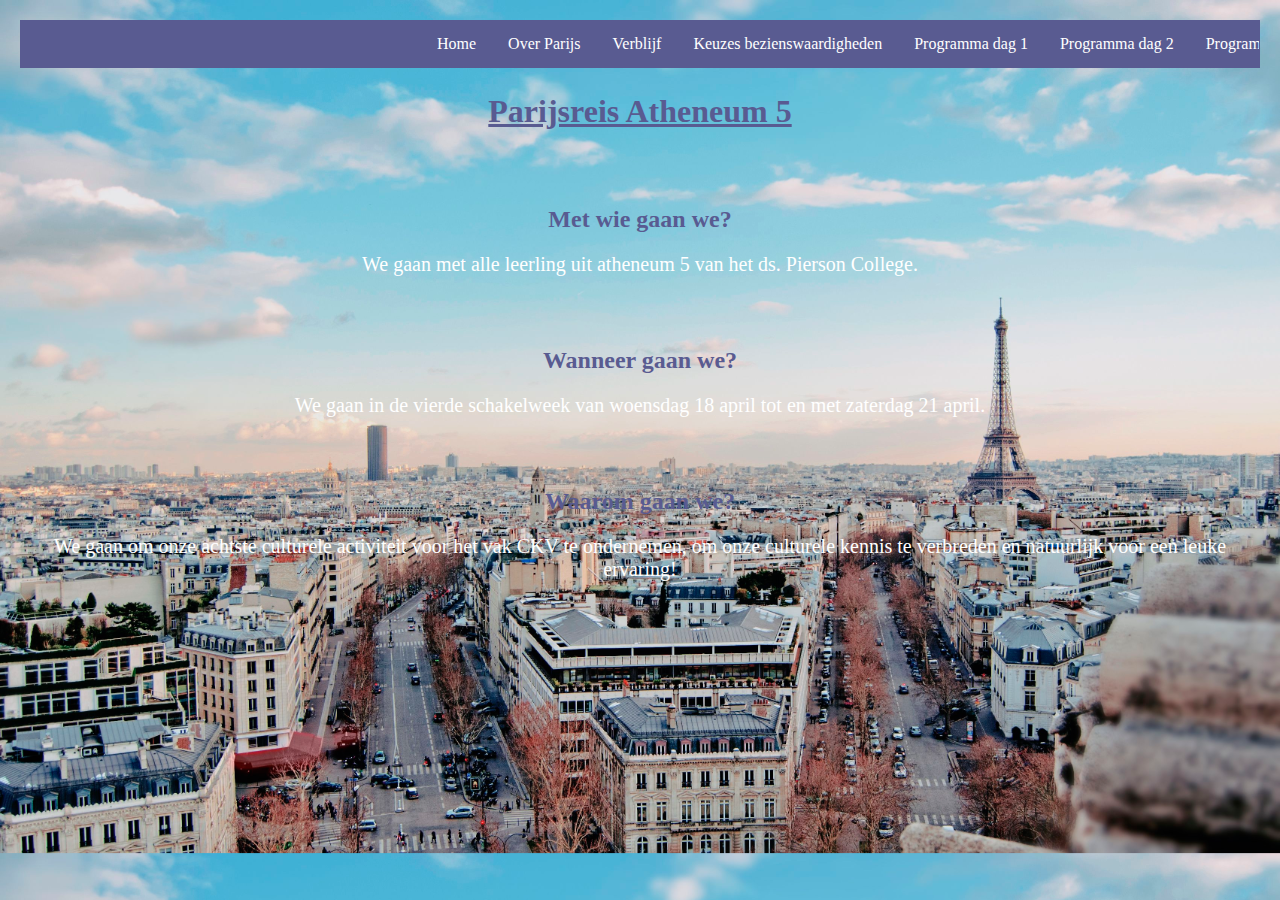
<file: index.html>
<!DOCTYPE html>
<html>
<head>
<title>Parijsreis Atheneum 5</title>
<div class="w3-bar-block">
</div>

<link rel="stylesheet" type="text/css" href="style.css">
</head>
<meta charset="UTF-8">
<meta name="viewport" content="width=device-width, initial-scale=1">

<body>

 <ul class="nav">
    <li><a href="index.html">Home</a></li>
    <li><a href="overparijs.html">Over Parijs</a></li>
    <li><a href="verblijf.html">Verblijf</a></li>
    <li><a href="keuzesbezienswaardigheden.html">Keuzes bezienswaardigheden</a></li>
    <li><a href="programmadag1.html">Programma dag 1</a></li>
    <li><a href="programmadag2.html">Programma dag 2</a></li>
    <li><a href="programmadag3.html">Programma dag 3</a></li>
  </ul>

    <h1 class="w3-jumbo"><b><u>Parijsreis Atheneum 5</u></b></h1><br></br>
    <h2 class="w3-xxxlarge w3-text-red">Met wie gaan we?</h2>
    <p>We gaan met alle leerling uit atheneum 5 van het ds. Pierson College.</p><br></br>
    <h2 class="w3-xxxlarge w3-text-red">Wanneer gaan we?</h2>
    <p>We gaan in de vierde schakelweek van woensdag 18 april tot en met zaterdag 21 april.</p><br></br>
    <h2 class="w3-xxxlarge w3-text-red">Waarom gaan we?</h2>
    <p>We gaan om onze achtste culturele activiteit voor het vak CKV te ondernemen, om onze culturele kennis te verbreden en natuurlijk voor een leuke ervaring!</p>
  </div>

</body>
</html>
</file>
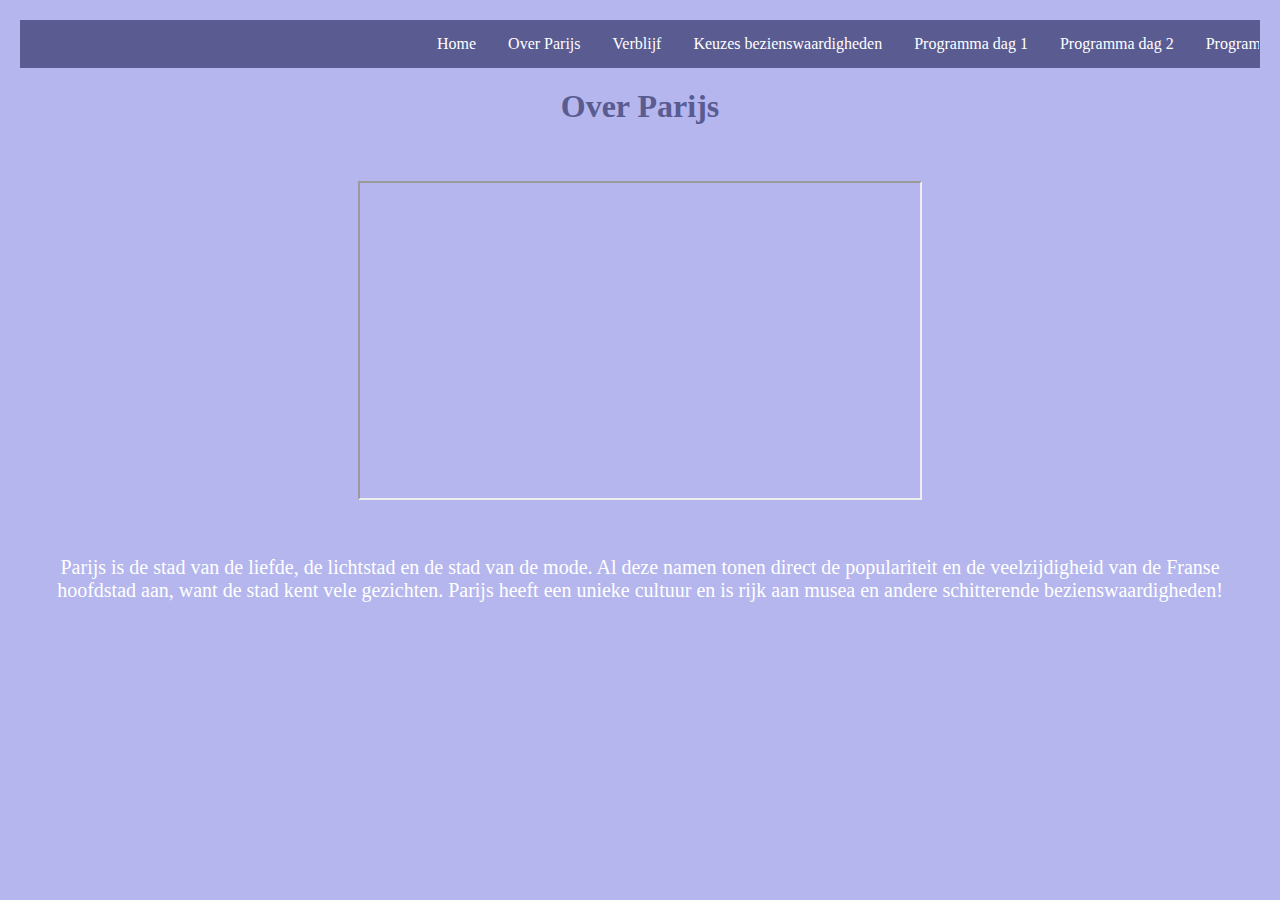
<file: overparijs.html>
<html>
<head>
<title>Over Parijs</title>
<div class="w3-bar-block">
</div>

<link rel="stylesheet" type="text/css" href="style2.css">
</head>
<meta charset="UTF-8">
<meta name="viewport" content="width=device-width, initial-scale=1">

<body>

<ul>
  <li><a href="index.html">Home</a></li>
  <li><a href="overparijs.html">Over Parijs</a></li>
  <li><a href="verblijf.html">Verblijf</a></li>
  <li><a href="keuzesbezienswaardigheden.html">Keuzes bezienswaardigheden</a></li>
  <li><a href="programmadag1.html">Programma dag 1</a></li>
  <li><a href="programmadag2.html">Programma dag 2</a></li>
  <li><a href="programmadag3.html">Programma dag 3</a></li>
</ul>

    <h1 class="w3-jumbo"><b>Over Parijs</b></h1><br></br>

<div align="center">
<iframe width="560" height="315"
src="https://www.youtube.com/embed/H9TzD5yFu7E" <frameborder="0" allowfullscreen>
</iframe> </div>

<br></br>

    <h1 class="w3-xxxlarge w3-text-red"><b></b></h1>
    <p>Parijs is de stad van de liefde, de lichtstad en de stad van de mode. Al deze namen tonen direct de populariteit en de veelzijdigheid van de Franse hoofdstad aan, want de stad kent vele gezichten. Parijs heeft een unieke cultuur en is rijk aan musea en andere schitterende bezienswaardigheden!</p><br></br>
  </div>

</body>
</html>
</file>
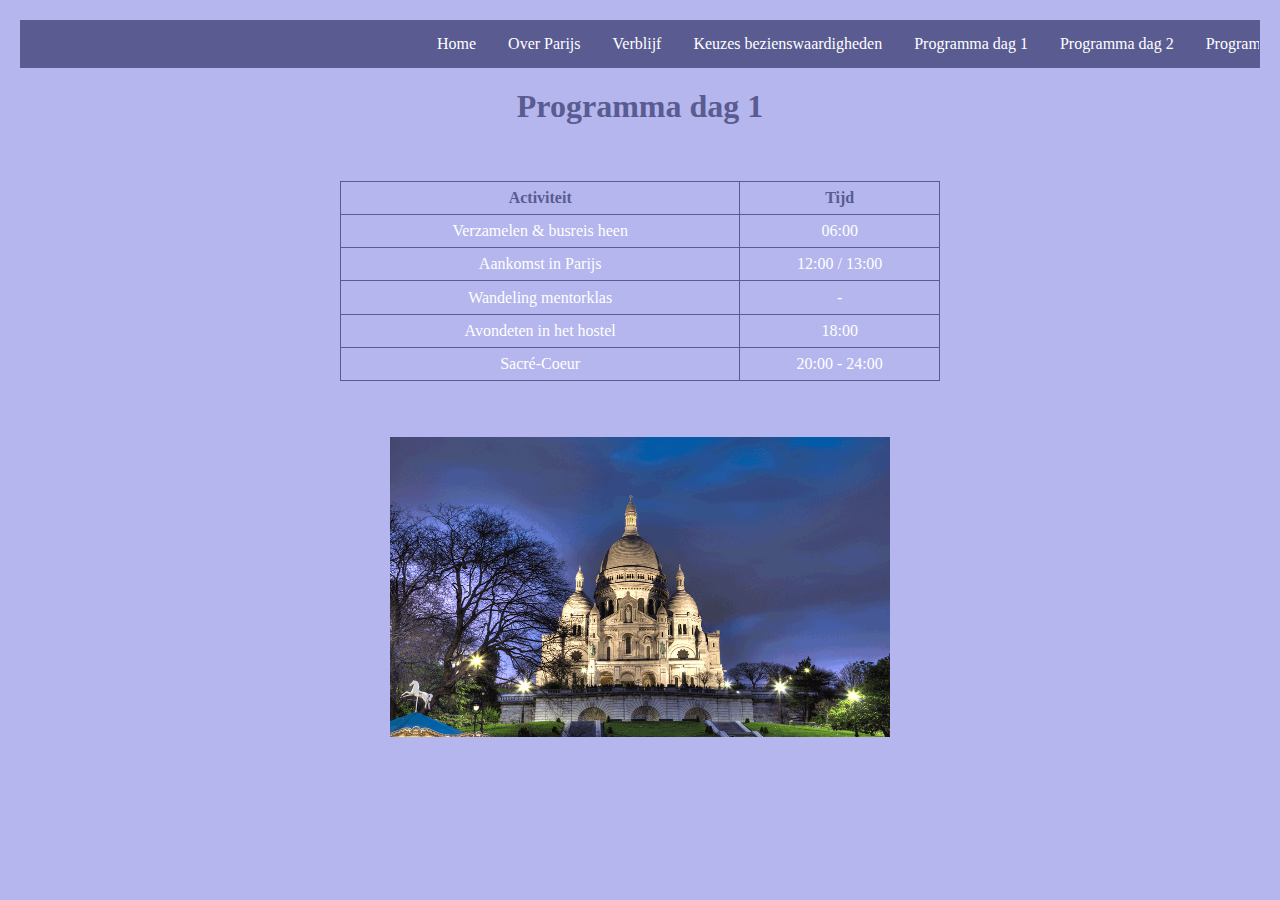
<file: programmadag1.html>
<html>
<head>
<title>Programma dag 1</title>
<div class="w3-bar-block">
</div>

<link rel="stylesheet" type="text/css" href="style2.css">
</head>
<meta charset="UTF-8">
<meta name="viewport" content="width=device-width, initial-scale=1">

<body>

<ul>
  <li><a href="index.html">Home</a></li>
  <li><a href="overparijs.html">Over Parijs</a></li>
  <li><a href="verblijf.html">Verblijf</a></li>
  <li><a href="keuzesbezienswaardigheden.html">Keuzes bezienswaardigheden</a></li>
  <li><a href="programmadag1.html">Programma dag 1</a></li>
  <li><a href="programmadag2.html">Programma dag 2</a></li>
  <li><a href="programmadag3.html">Programma dag 3</a></li>
</ul>

    <h1 class="w3-jumbo"><b>Programma dag 1</b></h1><br></br>
    <TABLE BORDER="1" align="center" width="600" height="200">
    <TR> <TH>Activiteit</TH> <TH>Tijd</TH></TR>
    <TR> <TD>Verzamelen & busreis heen</TD> <TD> 06:00 </TD></TR>
    <TR> <TD>Aankomst in Parijs</TD> <TD> 12:00 / 13:00 </TD></TR>
    <TR> <TD>Wandeling mentorklas</TD> <TD> - </TD></TR>
    <TR> <TD>Avondeten in het hostel</TD> <TD> 18:00 </TD></TR>
    <TR> <TD>Sacré-Coeur</TD> <TD> 20:00 - 24:00 </TD></TR>
    </TABLE>

<br></br>

<p style="text-align:center;"><img src="sacrecoeur.png" width="500" height="300"></p>

</body>
</html>
</file>
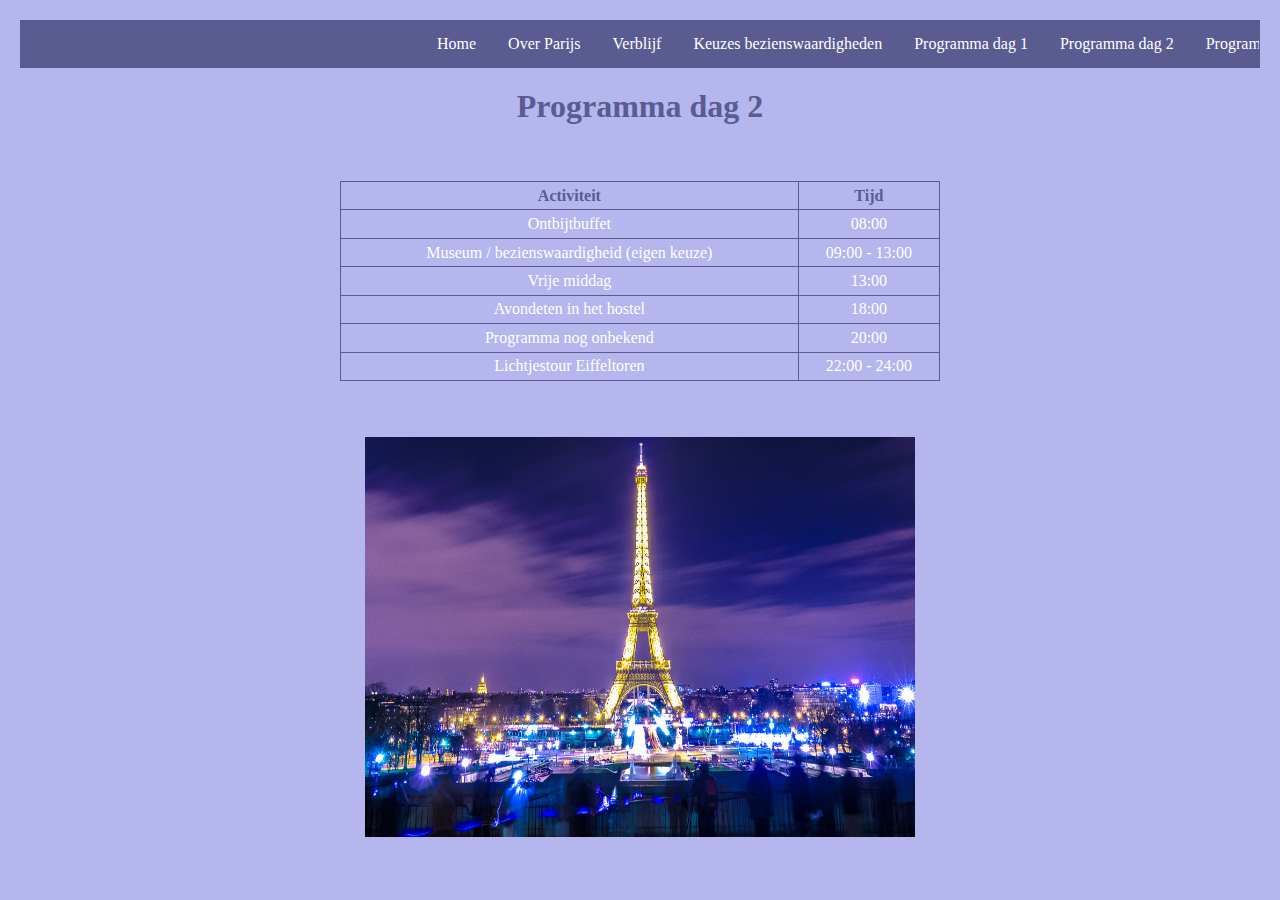
<file: programmadag2.html>
<html>
<head>
<title>Programma dag 2</title>
<div class="w3-bar-block">
</div>

<link rel="stylesheet" type="text/css" href="style2.css">
</head>
<meta charset="UTF-8">
<meta name="viewport" content="width=device-width, initial-scale=1">

<body>

<ul>
  <li><a href="index.html">Home</a></li>
  <li><a href="overparijs.html">Over Parijs</a></li>
  <li><a href="verblijf.html">Verblijf</a></li>
  <li><a href="keuzesbezienswaardigheden.html">Keuzes bezienswaardigheden</a></li>
  <li><a href="programmadag1.html">Programma dag 1</a></li>
  <li><a href="programmadag2.html">Programma dag 2</a></li>
  <li><a href="programmadag3.html">Programma dag 3</a></li>
</ul>

    <h1 class="w3-jumbo"><b>Programma dag 2</b></h1><br></br>
    <TABLE BORDER="1" align="center" width="600" height="200">
    <TR> <TH>Activiteit</TH> <TH>Tijd</TH></TR>
    <TR> <TD>Ontbijtbuffet</TD> <TD> 08:00 </TD></TR>
    <TR> <TD>Museum / bezienswaardigheid (eigen keuze)</TD> <TD> 09:00 - 13:00 </TD></TR>
    <TR> <TD>Vrije middag </TD> <TD>13:00</TD></TR>
    <TR> <TD>Avondeten in het hostel</TD> <TD> 18:00 </TD></TR>
    <TR> <TD>Programma nog onbekend</TD> <TD> 20:00 </TD></TR>
    <TR> <TD>Lichtjestour Eiffeltoren</TD> <TD> 22:00 - 24:00 </TD></TR>
    </TABLE>

<br></br>

<p style="text-align:center;"><img src="eiffeltorenbynight.jpg" width="550" height="400"></p>

</body>
</html>
</file>
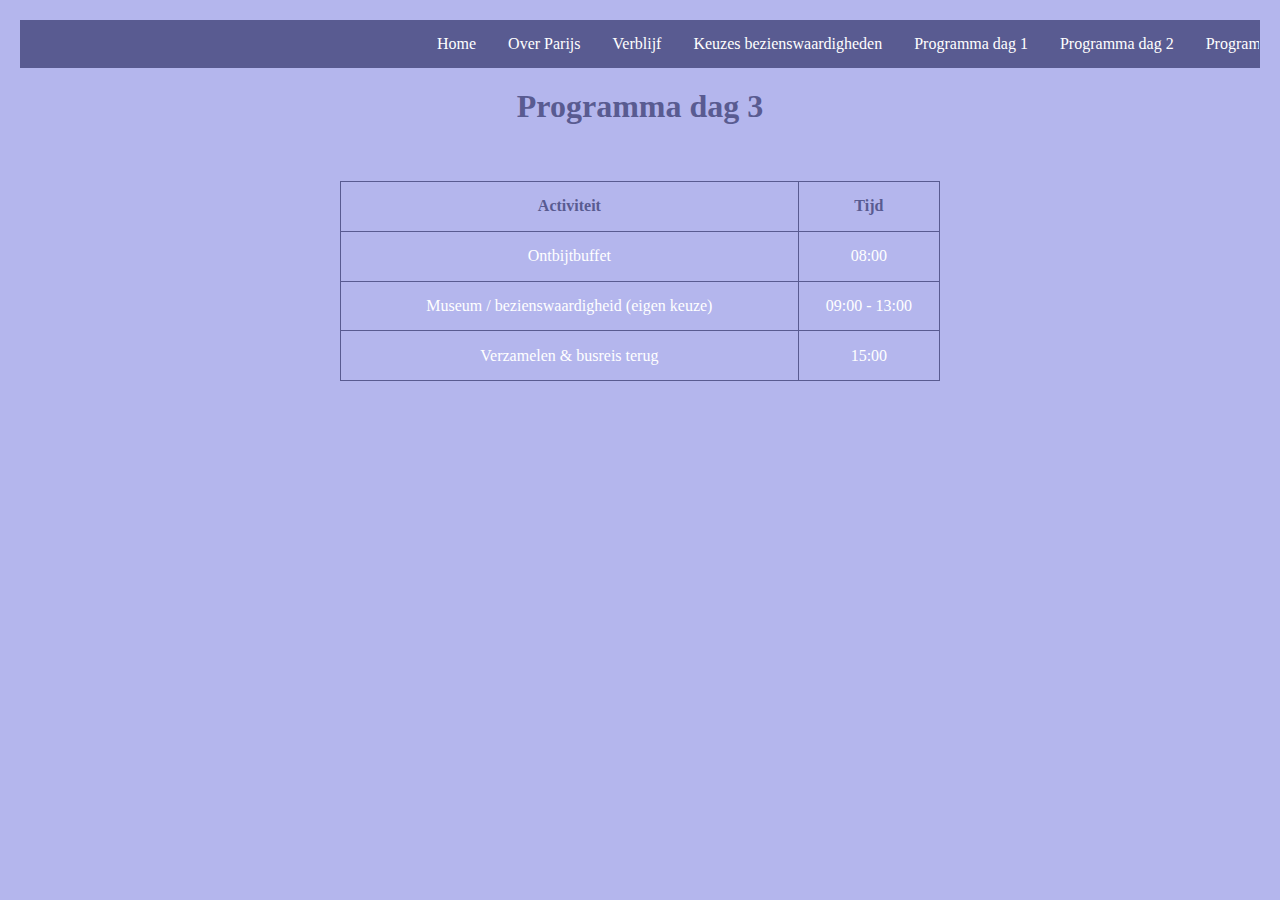
<file: programmadag3.html>
<html>
<head>
<title>Programma dag 3</title>
<div class="w3-bar-block">
</div>

<link rel="stylesheet" type="text/css" href="style2.css">
</head>
<meta charset="UTF-8">
<meta name="viewport" content="width=device-width, initial-scale=1">

<body>

<ul>
  <li><a href="index.html">Home</a></li>
  <li><a href="overparijs.html">Over Parijs</a></li>
  <li><a href="verblijf.html">Verblijf</a></li>
  <li><a href="keuzesbezienswaardigheden.html">Keuzes bezienswaardigheden</a></li>
  <li><a href="programmadag1.html">Programma dag 1</a></li>
  <li><a href="programmadag2.html">Programma dag 2</a></li>
  <li><a href="programmadag3.html">Programma dag 3</a></li>
</ul>

    <h1 class="w3-jumbo"><b>Programma dag 3</b></h1><br></br>
    <TABLE BORDER="1" align="center" width="600" height="200">
    <TR> <TH>Activiteit</TH> <TH>Tijd</TH></TR>
    <TR> <TD>Ontbijtbuffet</TD> <TD> 08:00 </TD></TR>
    <TR> <TD>Museum / bezienswaardigheid (eigen keuze)</TD> <TD> 09:00 - 13:00 </TD></TR>
    <TR> <TD>Verzamelen & busreis terug </TD> <TD> 15:00 </TD></TR>
    </TABLE>

</body>
</html>
</file>
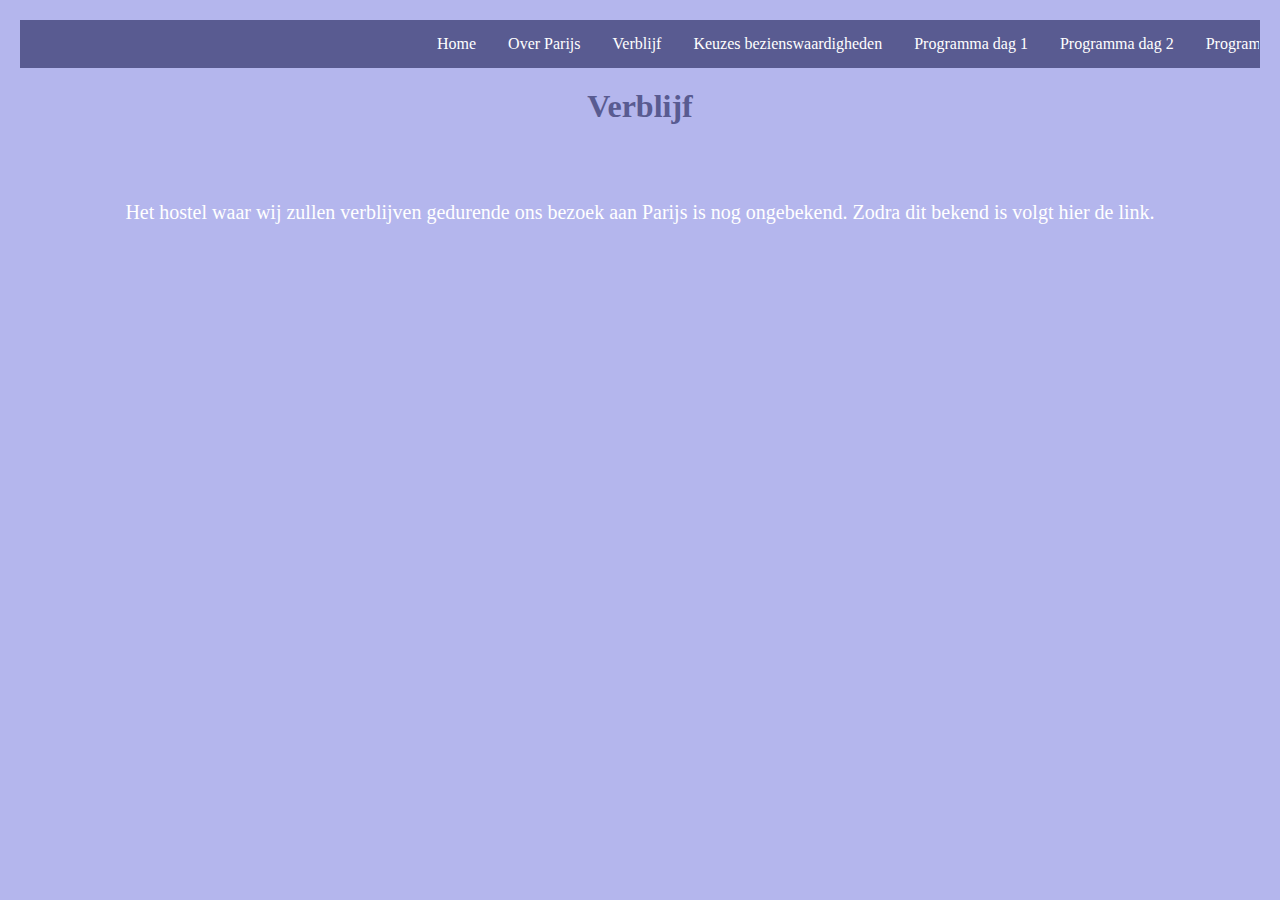
<file: verblijf.html>
<html>
<head>
<title>Verblijf</title>
<div class="w3-bar-block">
</div>

<link rel="stylesheet" type="text/css" href="style2.css">
</head>
<meta charset="UTF-8">
<meta name="viewport" content="width=device-width, initial-scale=1">

<body>

<ul>
  <li><a href="index.html">Home</a></li>
  <li><a href="overparijs.html">Over Parijs</a></li>
  <li><a href="verblijf.html">Verblijf</a></li>
  <li><a href="keuzesbezienswaardigheden.html">Keuzes bezienswaardigheden</a></li>
  <li><a href="programmadag1.html">Programma dag 1</a></li>
  <li><a href="programmadag2.html">Programma dag 2</a></li>
  <li><a href="programmadag3.html">Programma dag 3</a></li>
</ul>

<h1 class="w3-jumbo"><b>Verblijf</b></h1><br></br>
<p>Het hostel waar wij zullen verblijven gedurende ons bezoek aan Parijs is nog ongebekend. Zodra dit bekend is volgt hier de link. </p><br></br>

</div>

</body>
</html>
</file>
<file: style.css>
body
{
background-color: #B4B6ED;
background-image: url("viewparijs.jpg");
background-size: 100%;
font-family: Georgia;
margin: 20px;
padding: 0px;
color: white;
}

h1
{
color: #595B91;
margin: 25px;
padding: 0px;
font-family: Georgia;
text-align: center;
}

h2
{
color: #595B91;
margin: 15px;
padding: 0px;
text-align: center;
}

p
{
font-family: Georgia;
font-size: 20px;
color: #ffffff;
text-align: center;
}

#foto{
  width: 60px;
}


ul {
    list-style-type: none;
    margin: 0;
    padding: 0;
    overflow: hidden;
    border: 1px solid #595B91;
    background-color: #595B91;
    }

li {
    float: left;
    left: 400px;
    position: relative;
}

li a {
    display: block;
    color: #ffffff;
    text-align: center;
    padding: 14px 16px;
    text-decoration: none;
}

li a:hover:not(.active) {
    background-color: #8E90CC;
}

li a.active {
    color: #ffffff;
    background-color: #595B91;
}
</file>
<file: style2.css>
body
{
background-color: #B4B6ED;
font-family: Georgia;
margin: 20px;
padding: 0px;
color: white;
}

h1
{
color: #595B91;
margin: 20px;
padding: 0px;
text-align: center;
}

h2
{
color: #595B91;
margin: 15px;
padding: 0px;
text-align: center;
}

table {
    border-collapse: collapse;
}

th {
  color: #595B91
}

table, td  {
    border: 1px solid #595B91;
    text-align: center;

}

ul2 {
text-align: center;

}

.keuze
{ background-color: #B4B6ED;

}

p
{
font-family: Georgia;
font-size: 20px;
color: #ffffff;
text-align: center;
}

#foto{
  width: 60px;
}

ul {
    list-style-type: none;
    margin: 0;
    padding: 0;
    overflow: hidden;
    border: 1px solid #595B91;
    background-color: #595B91
}

li {
    float: left;
    left: 400px;
    position: relative;
}

li a {
    display: block;
    color: #ffffff;
    text-align: center;
    padding: 14px 16px;
    text-decoration: none;
}

li a:hover:not(.active) {
    background-color: #8E90CC;
}

li a.active {
    color: #ffffff;
    background-color: #595B91;
}

img {
align: center;    
}
</file>
